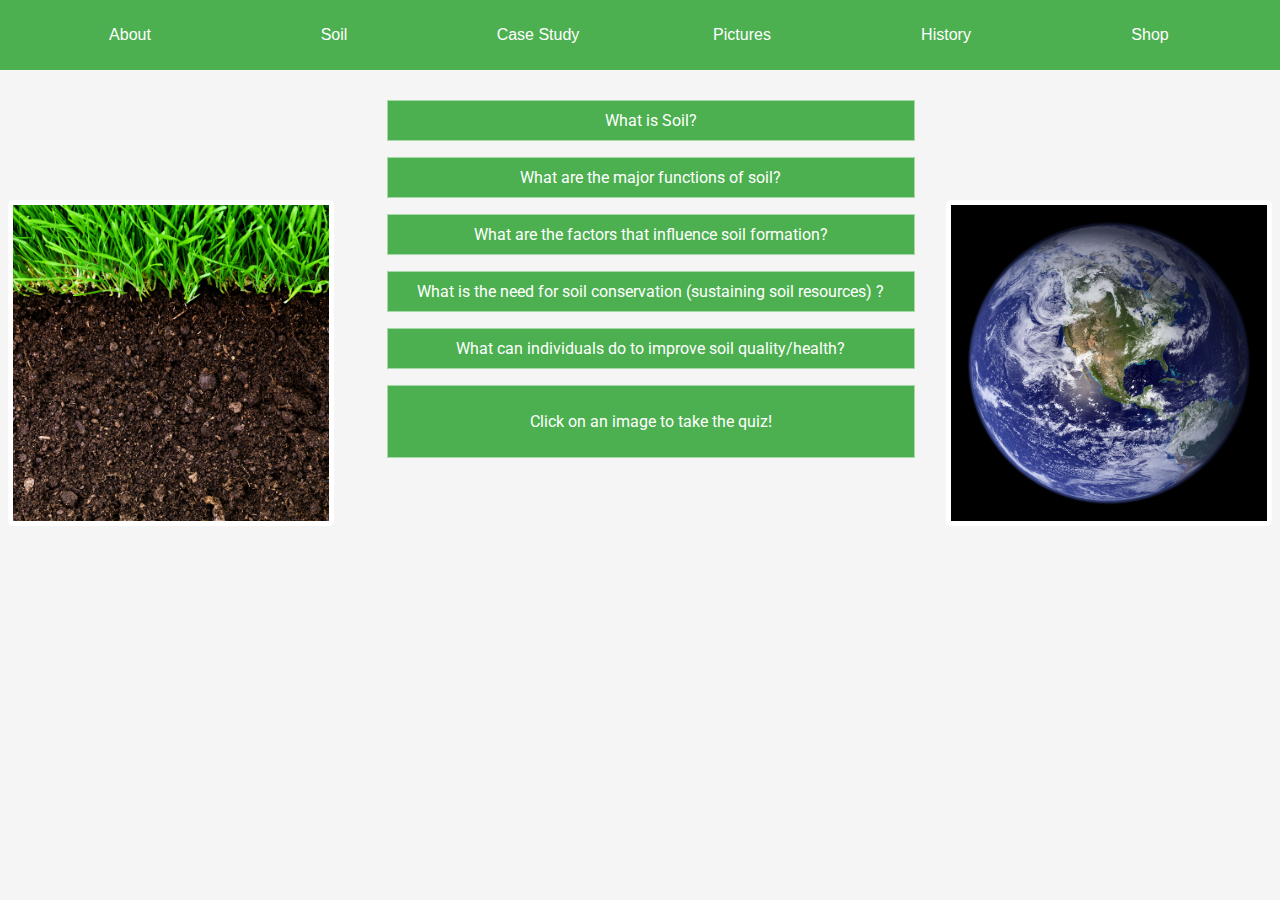
<file: index.html>
<!DOCTYPE html>
<html>
	<head>
		<title>Soil is Not Dirt</title>
		<link rel="stylesheet" type="text/css" href="style.css">
		<link href='https://fonts.googleapis.com/css?family=Roboto:500' rel='stylesheet' type='text/css'>
		<link rel="shortcut icon" href="/favicon.ico" type="image/x-icon">
		<link rel="icon" href="/favicon.ico?" type="image/x-icon">
	</head>
	<body>
		<div id="back-container">
		<!-- <img id="back-img" src="background.jpg"> -->
		</div>

		<div id="button" style='float:center'>
			<a href="index.html"><button class="button-about">About</button></a>
			<a href="soil.html"><button class="button-soil">Soil</button></a>
			<a href="casestudy.html"><button class="button-shop">Case Study</button></a>
			<a href="pictures.html"><button class="button-pictures">Pictures</button></a>
			<a href="history.html"><button class="button-history">History</button></a>
			<a href="shop.html"><button class="button-shop">Shop</button></a>
		</div>	
		

		<div class="leftbody">

			<div class="earth">
				<a href="https://www.onlineexambuilder.com/soil-is-not-dirt/exam-105524">
				<img src="nasaEarth.jpg" alt="earth"/>
				<!-- http://eoimages.gsfc.nasa.gov/images/imagerecords/57000/57723/globe_west_2048.jpg -->
				</a>
			</div>	

			<div class="soilbox">
				<a href="https://www.onlineexambuilder.com/soil-is-not-dirt/exam-105524">
				<img src="soilbox.jpg" alt="soil"/>
				<!-- http://regenerationinternational.org/wp-content/uploads/2015/10/Agriculture_Soil_Soil_Image.jpg -->
				</a>
			</div>	


			<p class="flip" onclick="myFunction()">What is Soil?</p>
			<div id="fact"> <p> Soil, which makes up the pedosphere, is where the biosphere, hydrosphere, lithosphere, and atmosphere interact. It is a dynamic ecosystem and is the most complex biological material on Earth. It is 25% air, 25% water, 45% mineral particles, and 5% organic matter, which consists of organisms, roots, and humus. Soil is an integral component of biogeochemical cycling that performs 5 essential functions essential to earth's sustainability. </p> </div>

			<p class="flip2" onclick="myFunction2()">What are the major functions of soil?</p><div id="fact2"> <p> Soil sustains life above and below surface. Soil regulates and partitions water and solute flow. Soil  filters, buffers, degrades, immobilizes, and detoxifies. Soil also stores and cycles nutrients, and provides support to structures.</p> </div> 		

			<p class="flip3" onclick="myFunction3()">What are the factors that influence soil formation?</p>
			<div id="fact3"> <p>Soil processes include addition, losses, transformation, translocation.
			climate: long term temperature and precipitation, chemical and physical weathering
			organisms: microbes, plants, and animals that add, decompose, or mix organic matter and soil particles
			relief (topography): shape, elevation, slope and aspect of landscape
			parent material: material from which a soil develops, there are three types - organic deposits, residual, and transported (transported can be from marine or glacial, gravity, or wind)
			time: soil formation is a continuous series of processes that take time - it takes 100-1000s of years to form 1 inch of soil. time has the GREATEST INFLUENCE on soil morphology TIME CREATES EARTH HISTORY
			anthropogenic factor: we can move and relocate massive amounts of soil material through technology.</p> </div>
			
			<p class="flip4" onclick="myFunction4()">What is the need for soil conservation (sustaining soil resources) ?</p>
			<div id="fact4"> <p>Soil conservation is necessary as the amount of soil on the Earth increases very slowly, and may hundreds to thousands of years to generate one inch of soil. On the other hand, soil is quickly lost through erosion and anthropogenic factors. Soil is the basis of life and crucial for many aspects of human life as it provides food, filters air and water and helps to decompose biological waste into nutrients for new plant life. Without soil, there would be no life!</p> </div>

			<p class="flip5" onclick="myFunction5()"> What can individuals do to improve soil quality/health? </p>
			<div id="fact5"> <p> <li>Before planting, know the soil's pH level </li>
				<li> Get your soil tested to find out its nutrient levels </li>
				<li> ID your soil type</li>
				<li> Feeding your soil: nitrogen, phosphorous, and potassium </li>
				<li> Living organisms are crucial to healthy soil (ex. Worms, fungus) </li>
				<li> Be careful of pesticides and fertilizer because it can interfere with the balance of nature in soil (Use organic fertilizers) </li>
				<li> Choose plants that work well for your soil </li>
			</p> </div>

			<div class="quiz">
			<p> Click on an image to take the quiz! </p>
			</div>
				
				
			</div>

			
			<script>
				function myFunction() {
			    	document.getElementById("fact").style.display = "block";
				}
			</script>

			<script>
				function myFunction2() {
			    	document.getElementById("fact2").style.display = "block";
				}
			</script>

			<script>
				function myFunction3() {
			    	document.getElementById("fact3").style.display = "block";
				}
			</script>

			<script>
				function myFunction4() {
			    	document.getElementById("fact4").style.display = "block";
				}
			</script>

			<script>
				function myFunction5() {
			    	document.getElementById("fact5").style.display = "block";
				}
			</script>
	</body>
</html>
</file>
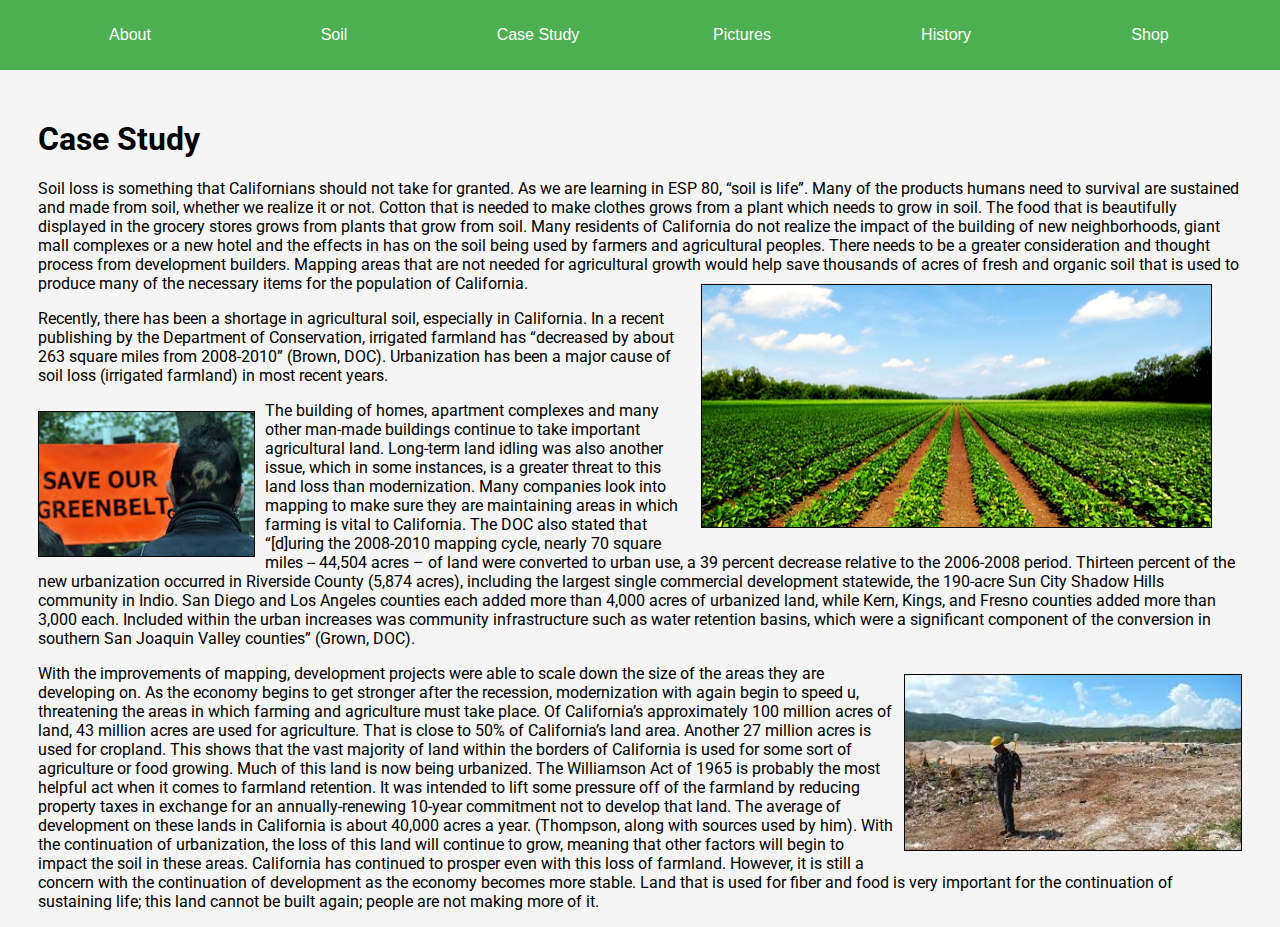
<file: casestudy.html>
<!DOCTYPE html>
<html>
	<head>
		<title>Soil is Not Dirt</title>
		<link rel="stylesheet" type="text/css" href="style.css">
		<link href='https://fonts.googleapis.com/css?family=Roboto:500' rel='stylesheet' type='text/css'>
		<link rel="shortcut icon" href="/favicon.ico" type="image/x-icon">
		<link rel="icon" href="/favicon.ico?" type="image/x-icon">
	</head>
	<body>
		<div id="back-container">
		<!-- <img id="back-img" src="images/soilBruh.jpg"> -->
		</div>
			
		<div id="button" style='float:center;'>
			<a href="index.html"><button class="button-about">About</button></a>
			<a href="soil.html"><button class="button-soil">Soil</button></a>
			<a href="casestudy.html"><button class="button-shop">Case Study</button></a>
			<a href="pictures.html"><button class="button-pictures">Pictures</button></a>
			<a href="history.html"><button class="button-history">History</button></a>
			<a href="shop.html"><button class="button-shop">Shop</button></a>

		</div>	
		<div class="casestudy">
		<h1> Case Study </h1>
		<p>
		Soil loss is something that Californians should not take for granted. As we are learning in ESP 80, “soil is life”. Many of the products humans need to survival are sustained and made from soil, whether we realize it or not. Cotton that is needed to make clothes grows from a plant which needs to grow in soil. The food that is beautifully displayed in the grocery stores grows from plants that grow from soil. Many residents of California do not realize the impact of the building of new neighborhoods, giant mall complexes or a new hotel and the effects in has on the soil being used by farmers and agricultural peoples. There needs to be a greater consideration and thought process from development builders. Mapping areas that are not needed for agricultural growth would help save thousands of acres of fresh and organic soil that is used to produce many of the necessary items for the population of California. 
		<img class="TextWrap" SRC="field.png">
		</p> </div>
		
		<div class="casestudy2"> 
		<p> Recently, there has been a shortage in agricultural soil, especially in California. In a recent publishing by the Department of Conservation, irrigated farmland has “decreased by about 263 square miles from 2008-2010” (Brown, DOC). Urbanization has been a major cause of soil loss (irrigated farmland) in most recent years. </p>
		</div>
		<img class="TextWrapLeft" SRC="save.png">
		<div class="casestudy2"> 
		<p> The building of homes, apartment complexes and many other man-made buildings continue to take important agricultural land. Long-term land idling was also another issue, which in some instances, is a greater threat to this land loss than modernization. Many companies look into mapping to make sure they are maintaining areas in which farming is vital to California. The DOC also stated that “[d]uring the 2008-2010 mapping cycle, nearly 70 square miles -- 44,504 acres – of land were converted to urban use, a 39 percent decrease relative to the 2006-2008 period. Thirteen percent of the new urbanization occurred in Riverside County (5,874 acres), including the largest single commercial development statewide, the 190-acre Sun City Shadow Hills community in Indio. San Diego and Los Angeles counties each added more than 4,000 acres of urbanized land, while Kern, Kings, and Fresno counties added more than 3,000 each. Included within the urban increases was community infrastructure such as water retention basins, which were a significant component of the conversion in southern San Joaquin Valley counties” (Grown, DOC).  </p>
		</div>

		<img class="TextWrap" SRC="manfield.png">

		<div class="casestudy2">
		<p>With the improvements of mapping, development projects were able to scale down the size of the areas they are developing on. As the economy begins to get stronger after the recession, modernization with again begin to speed u, threatening the areas in which farming and agriculture must take place. Of California’s approximately 100 million acres of land, 43 million acres are used for agriculture. That is close to 50% of California’s land area. Another 27 million acres is used for cropland. This shows that the vast majority of land within the borders of California is used for some sort of agriculture or food growing. Much of this land is now being urbanized. The Williamson Act of 1965 is probably the most helpful act when it comes to farmland retention. It was intended to lift some pressure off of the farmland by reducing property taxes in exchange for an annually-renewing 10-year commitment not to develop that land. The average of development on these lands in California is about 40,000 acres a year. (Thompson, along with sources used by him). With the continuation of urbanization, the loss of this land will continue to grow, meaning that other factors will begin to impact the soil in these areas. California has continued to prosper even with this loss of farmland. However, it is still a concern with the continuation of development as the economy becomes more stable. Land that is used for fiber and food is very important for the continuation of sustaining life; this land cannot be built again; people are not making more of it. </p> </div>


	</body>
</html>
</file>
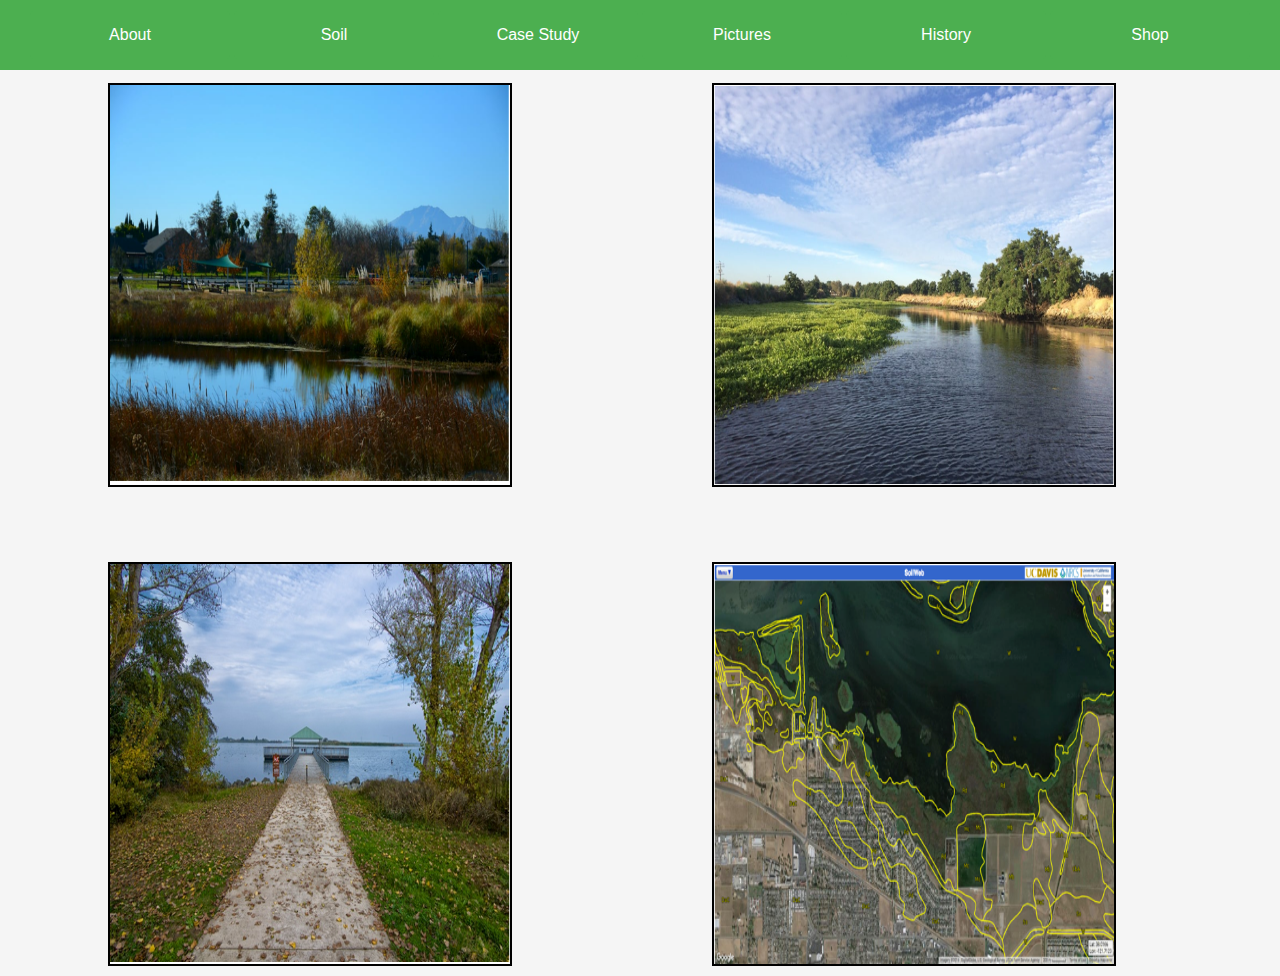
<file: pictures.html>
<!DOCTYPE html>
<!-- www.w3schools.com credit for slideshow with pictures -->
<html>
	<head>
		<title>Soil is Not Dirt</title>
		<link rel="stylesheet" type="text/css" href="style.css">
		<link href='https://fonts.googleapis.com/css?family=Roboto:500' rel='stylesheet' type='text/css'>
		<link rel="shortcut icon" href="/favicon.ico" type="image/x-icon">
		<link rel="icon" href="/favicon.ico?" type="image/x-icon">
	</head>
	<body>
		<div id="back-container">
		<!-- <img id="back-img" src="images/soilBruh.jpg"> -->
		</div>
			
		<div id="button" style='float:center;'>
			<a href="index.html"><button class="button-about">About</button></a>
			<a href="soil.html"><button class="button-soil">Soil</button></a>
			<a href="casestudy.html"><button class="button-shop">Case Study</button></a>
			<a href="pictures.html"><button class="button-pictures">Pictures</button></a>
			<a href="history.html"><button class="button-history">History</button></a>
			<a href="shop.html"><button class="button-shop">Shop</button></a>
		</div>	

		<div class="sellingitems"><img src="river1.png" alt="river1" width="400px" height="400px" style="padding-bottom:0.5em;" /> </div>

		<div class="sellingitems"><img src="river2.png" alt="river2" width="400px" height="400px" style="padding-bottom:0.5em;" /> </div>

		<div class="sellingitems"><img src="road.png" alt="girldirt2" width="400px" height=400px" style="padding-bottom:0.5em;" /> </div>

		<div class="sellingitems"><img src="map1.png" alt="map1" width="400px" height="400px" style="padding-bottom:0.5em;" /> </div>

		<!-- all pictures derived from http://www.ebparks.org/parks/big_break -->

	</body>
</html>
</file>
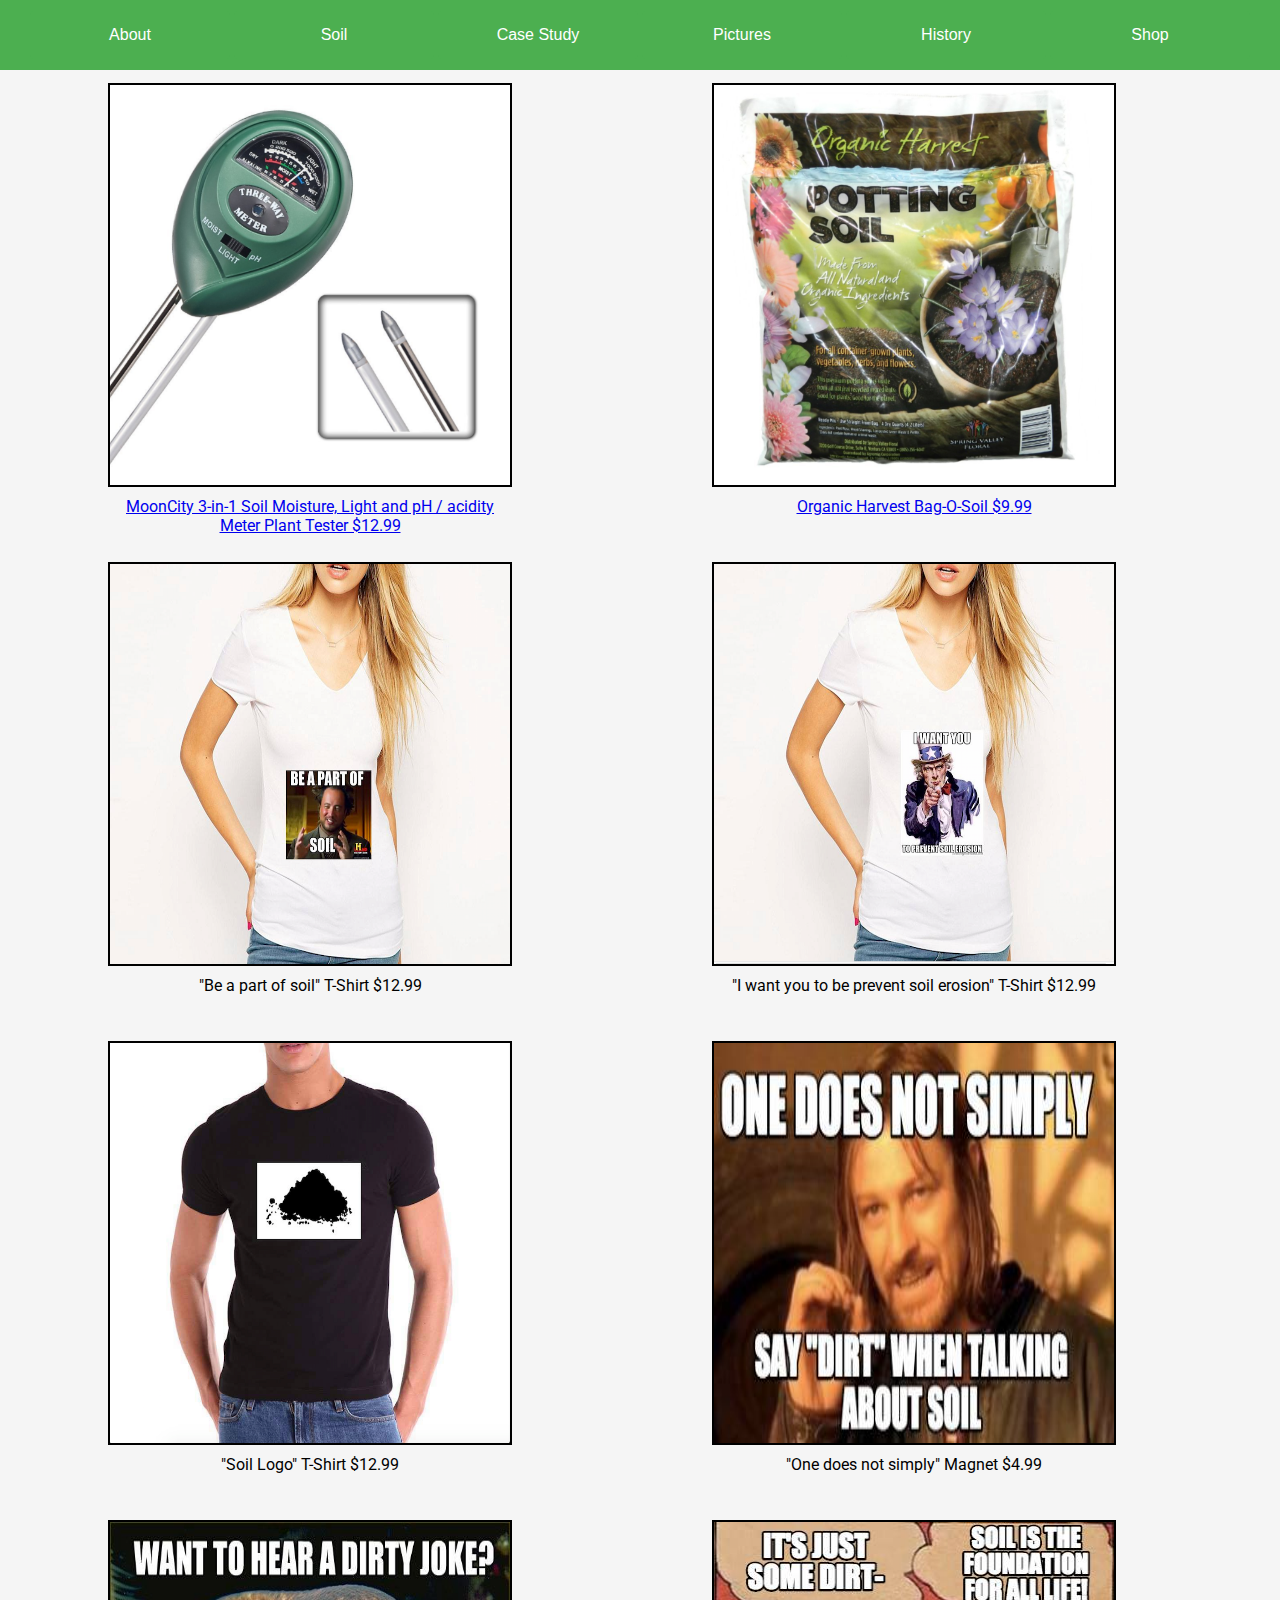
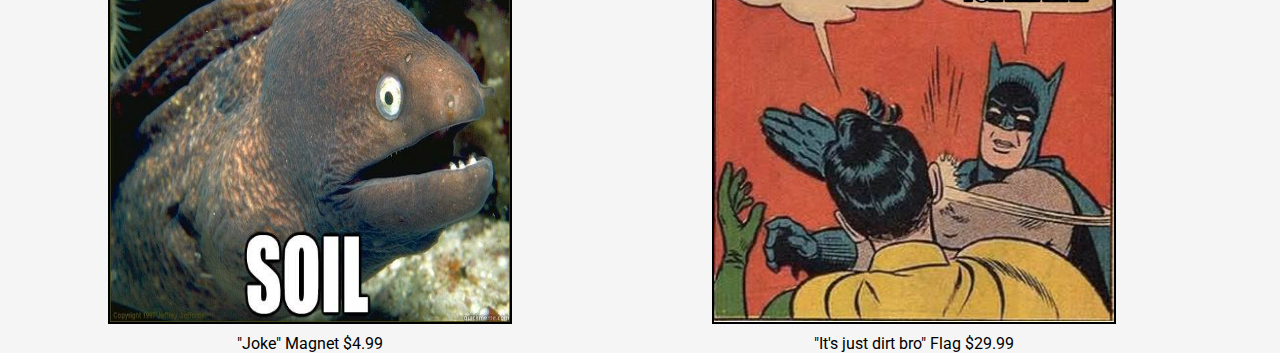
<file: shop.html>
<!DOCTYPE html>
<html>
	<head>
		<title>Soil is Not Dirt</title>
		<link rel="stylesheet" type="text/css" href="style.css">
		<link href='https://fonts.googleapis.com/css?family=Roboto:500' rel='stylesheet' type='text/css'>
		<link rel="shortcut icon" href="/favicon.ico" type="image/x-icon">
		<link rel="icon" href="/favicon.ico?" type="image/x-icon">
	</head>
	<body>
		<div id="back-container">
		<!-- <img id="back-img" src="images/soilBruh.jpg"> -->
		</div>
			
		<div id="button" style='float:center;'>
			<a href="index.html"><button class="button-about">About</button></a>
			<a href="soil.html"><button class="button-soil">Soil</button></a>
			<a href="casestudy.html"><button class="button-shop">Case Study</button></a>
			<a href="pictures.html"><button class="button-pictures">Pictures</button></a>
			<a href="history.html"><button class="button-history">History</button></a>
			<a href="shop.html"><button class="button-shop">Shop</button></a>

		</div>
		
		<div class="sellingitems"><img src="soilmeter.png" alt="girldirt2" width="400px" height="400px" style="padding-bottom:0.5em;" /> <a href="https://www.amazon.com/MoonCity-Moisture-acidity-Gardener-outdoors/dp/B017GQ9VVY/ref=zg_bs_3480689011_1">MoonCity 3-in-1 Soil Moisture, Light and pH / acidity Meter Plant Tester $12.99 </a> </div>

		<div class="sellingitems"><img src="bagsoil.png" alt="girldirt2" width="400px" height="400px" style="padding-bottom:0.5em;" /> <a href="https://www.amazon.com/Organic-Harvest-Potting-Vegetables-Flowers/dp/B00WIT1PF0/ref=sr_1_1?s=lawn-garden&ie=UTF8&qid=1477432777&sr=1-1&keywords=bag+of+soil"> Organic Harvest Bag-O-Soil $9.99 </a> </div>
	
		<div class="sellingitems"><img src="girldirt2.png" alt="girldirt2" width="400px" height="400px" style="padding-bottom:0.5em;" />"Be a part of soil" T-Shirt $12.99</div>
		<div class="sellingitems"><img src="girldirt.png" alt="girldirt2" width="400px" height="400px" style="padding-bottom:0.5em;" />"I want you to be prevent soil erosion" T-Shirt $12.99</div>

		<div class="sellingitems"><img src="guydirt.png" alt="girldirt2" width="400px" height="400px" style="padding-bottom:0.5em;" />"Soil Logo" T-Shirt $12.99</div>

		<div class="sellingitems"><img src="simply.png" alt="girldirt2" width="400px" height="400px" style="padding-bottom:0.5em;" />"One does not simply" Magnet $4.99</div>

		<div class="sellingitems"><img src="soilfish.png" alt="girldirt2" width="400px" height="400px" style="padding-bottom:0.5em;" />"Joke" Magnet $4.99</div>

		<div class="sellingitems"><img src="batman.png" alt="girldirt2" width="400px" height="400px" style="padding-bottom:0.5em;" />"It's just dirt bro" Flag $29.99</div>


		

	</body>
</html>
</file>
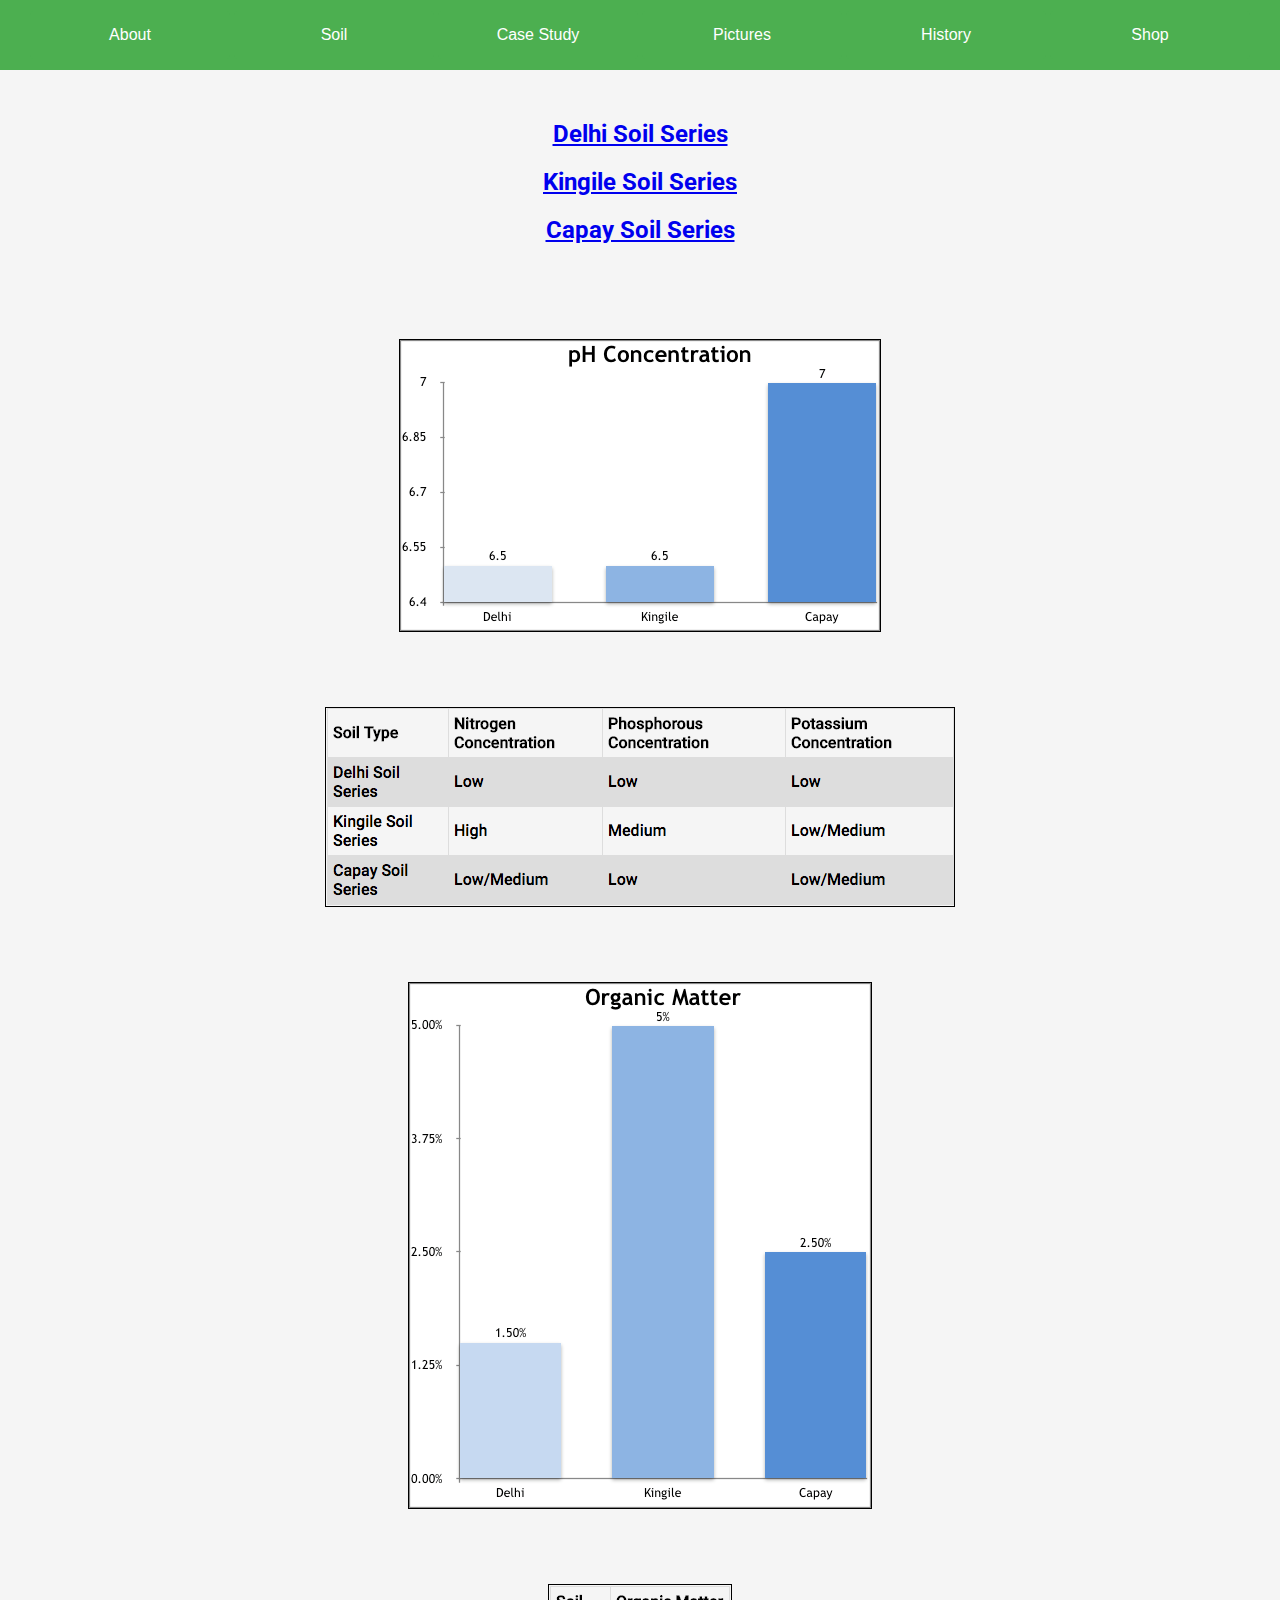
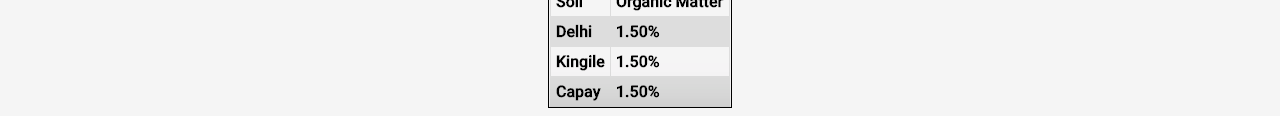
<file: soil.html>
<!DOCTYPE html>
<html>
	<head>
		<title>Soil is Not Dirt</title>
		<link rel="stylesheet" type="text/css" href="style.css">
		<link href='https://fonts.googleapis.com/css?family=Roboto:500' rel='stylesheet' type='text/css'>
		<link rel="shortcut icon" href="/favicon.ico" type="image/x-icon">
		<link rel="icon" href="/favicon.ico?" type="image/x-icon">
	</head>
	<body>
		<div id="back-container">
		<!-- <img id="back-img" src="images/soilBruh.jpg"> -->
		</div>
			
		<div id="button" style='float:center;'>
			<a href="index.html"><button class="button-about">About</button></a>
			<a href="soil.html"><button class="button-soil">Soil</button></a>
			<a href="casestudy.html"><button class="button-shop">Case Study</button></a>
			<a href="pictures.html"><button class="button-pictures">Pictures</button></a>
			<a href="history.html"><button class="button-history">History</button></a>
			<a href="shop.html"><button class="button-shop">Shop</button></a>
		</div>	
		
		<div class="casestudy11">
		<h2> <a href="https://soilseries.sc.egov.usda.gov/OSD_Docs/D/DELHI.html"> Delhi Soil Series </a> </h2>
		<p>  </p>
		</div> 

		<div class="casestudy12">
		<h2> <a href="https://soilseries.sc.egov.usda.gov/OSD_Docs/K/KINGILE.html"> Kingile Soil Series </a> </h2>
		<p>  </p>
		</div> 

		<div class="casestudy13">
		<h2> <a href="https://soilseries.sc.egov.usda.gov/OSD_Docs/C/CAPAY.html"> Capay Soil Series </a> </h2>
		<p>  </p>
		</div> 
	
	
			<div class="imageVert">
			
				<img src="npkPH.png" alt="npkPH"/>
			</div>	

			<div class="imageVert">
				
				<img src="concentrate.png" alt="concentrate"/>
			</div>

			<div class="imageVert">
				
				<img src="npkOM.png" alt="npkOM"/>		
			</div>

			<div class="imageVert">
				
				<img src="om.png" alt="om"/>
			</div>
	
		
	
		

	</body>
</html>
</file>
<file: style.css>
html {
    background: whitesmoke;
    background-size: 100%;
}
body {
    background: whitesmoke;
    color: black;
    text-align: center;
}

.leftbody {
    text-align: left;
}

#title {
    color: white;
    margin-top: 80px;
    margin-bottom: 20px;
    margin-left: 125px;
    font-size: 35px;
    font-family: 'Roboto', sans-serif;
    border: 1px solid black;
    background-color: black;
    width: 30%;
}

.flip {
    margin-top: 100px;
}

#title, .flip, .flip2, .flip3, .flip4, .flip5, .quiz {
    font-size: 16px;
    font-family: 'Roboto', sans-serif;
    padding: 10px;
    text-align: center;
    background-color: #4CAF50;
    color: white;
    border: solid 1px #a6d8a8;
    width: 40%;
    float: center;
    margin-left: 30%;
}

#fact3, #fact, #fact2, #fact4, #fact5 {
    color: black;
    width: 40%;
    float: center;
    font-family: 'Roboto', sans-serif;
    display: none;
    margin-left: 30%;

}

.earth img{
    max-width: 25%;
    float: right;
    border-radius: 5px;
    border: 5px solid white;
    margin-top: 100px;
}

.soilbox img {
    max-width: 25%;
    float: left;
    border-radius: 5px;
    border: 5px solid white;
    margin-top: 100px;

}

.npkOM img {
    max-width: 50%;
    display: block;
    display: inline-block;
}

.npkPH img {
    max-width: 50%;
    display: block;
    display: inline-block;
}

.npkOM {
    float: right;
    text-align: center;
    width: 1000px;
    margin: auto;
    margin-top: 25px;
}

.npkPH {
    float: right;
    text-align: center;
    width: 1000px;
    margin: auto;
}

#button {
    border: 1px solid #4CAF50;
    background-color: #4CAF50;
    padding: 10px;
    position: fixed;
    top: 0;
    left: 0;
    right: 0;
}

.button-about, .button-soil, .button-pictures, .button-history, .button-shop {
    background-color: #4CAF50;
    border: none;
    color: white;
    padding: 15px 32px;
    text-decoration: none;
    font-size: 16px;
    cursor: pointer;
    width:200px;
    border-radius: 4px;
}

.breakerNationalPark img {
    max-width: 65%;
    margin-top: 10px;
    float: center;
    border: 5px solid white;
    font-family: 'Roboto', sans-serif;
}

.breakerHistory {
    font-family: 'Roboto', sans-serif;
    font-size: 30px;
    margin-top: 90px;
}

.mySlides {
    display:none
}

.demo {
    cursor:pointer
}

.w3-container {
    margin-top: 75px;
    font-family: 'Roboto', sans-serif;

}

.TextWrap {
    border: 1px solid black;
    float: right;
    margin: 10px;
    margin-right: 30px;
}

.TextWrapLeft {
    border: 1px solid black;
    float: left;
    margin: 10px;
    margin-left: 30px;
}
.casestudy {
    margin-top: 120px;
    font-family: 'Roboto', sans-serif;
    margin-left: 30px;
    margin-right: 30px;
    text-align: left;
}

.casestudy2 {
    font-family: 'Roboto', sans-serif;
    margin-left: 30px;
    margin-right: 30px;
    text-align: left;

}
.casestudy11 {
     float: center;
    margin-top: 120px;
    font-family: 'Roboto', sans-serif;
    margin-left: 230px;
    margin-right: 230px;
    text-align: center;
}

.casestudy12 {

     float: center;
    font-family: 'Roboto', sans-serif;
    margin-left: 230px;
    margin-right: 230px;
    text-align: center;
}

.casestudy13 {
    float: center;
    font-family: 'Roboto', sans-serif;
    margin-left: 230px;
    margin-right: 230px;
    text-align: center;
}

.sellingitems {
    float: left;
    width:  400px;
    height: 400px;
    background-position: 50% 50%;
    background-repeat:   no-repeat;
    background-size:     cover;
    margin-top: 75px;
    margin-left: 100px;
    margin-right: 100px;
    font-family: 'Roboto', sans-serif;
    border: 2px solid black;

}

.imageVert img {
    float: center;
    overflow: hidden;
    vertical-align: middle;
    border: 1px solid black;
    display: inline-block;
    margin-top: 75px;
}
</file>
